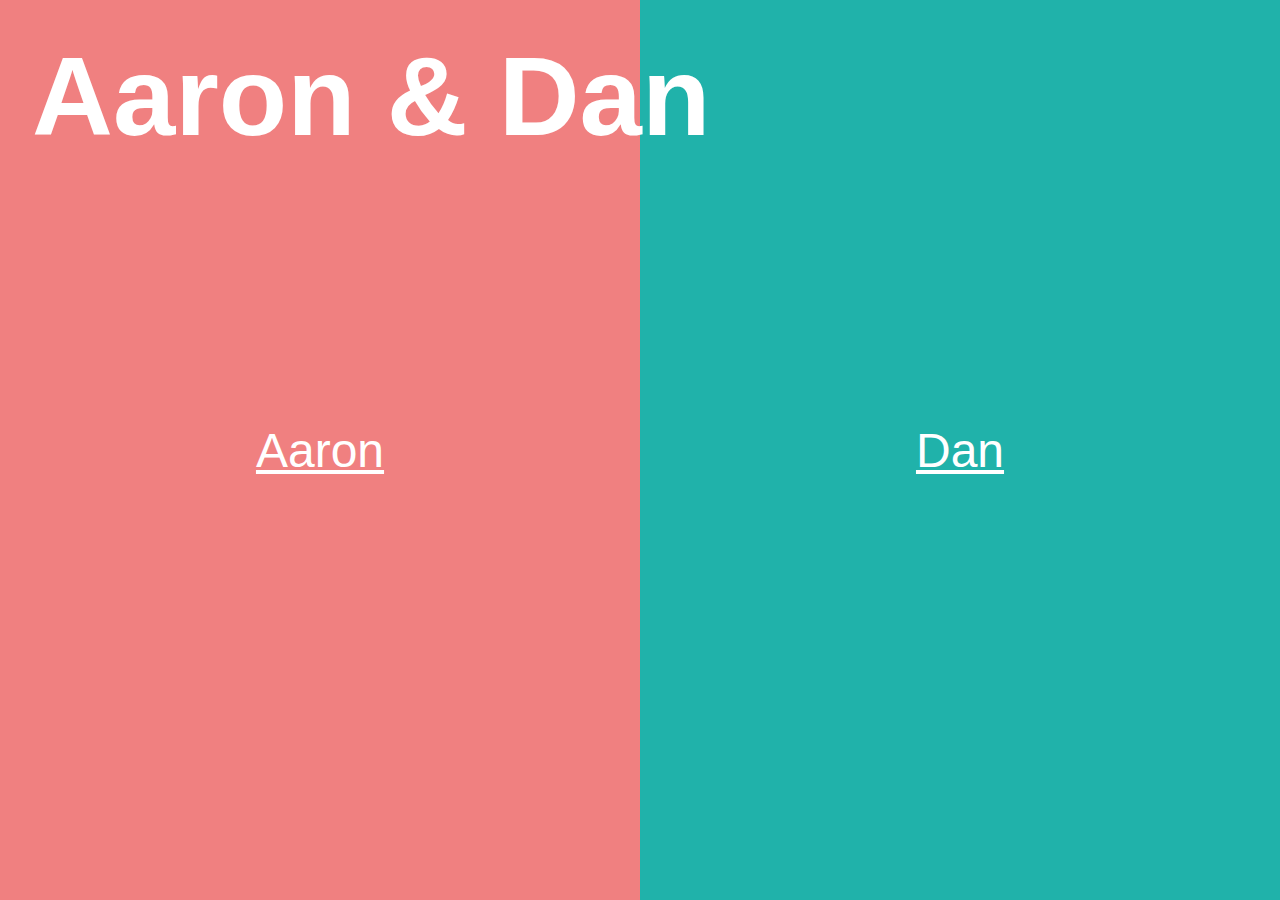
<file: index.html>
<html>
  <head>
    <meta name="viewport" content="width=device-width, initial-scale=1">
    <title>best duo webb award winners</title> 
    <link rel="stylesheet" href="styles.css">
  </head>
  <body>
    <main class="home">
      <h1>Aaron &amp; Dan</h1>
      <div class="container aaron">
        <a href="aaron.html">Aaron</a>
      </div>
      <div class="container dan">
        <a href="dan.html">Dan</a>
      </div>
    </main>
  </body>
</html>
</file>
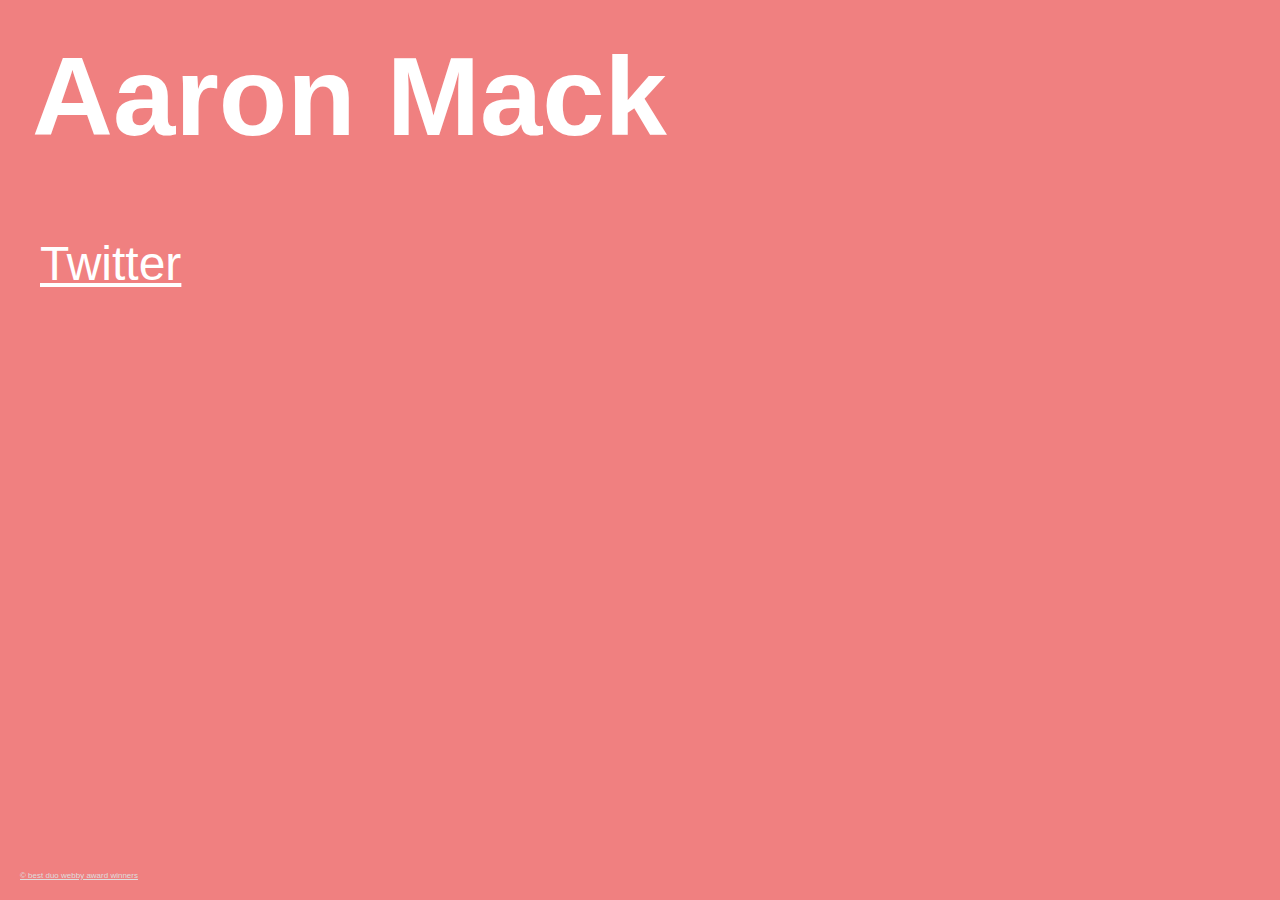
<file: aaron.html>
<html>
  <head>
    <meta name="viewport" content="width=device-width, initial-scale=1">
    <title>AARON - best duo webby award winners</title>
    <link rel="stylesheet" href="styles.css">
  </head>
  <body class="aaron">
    <main>
      <h1>Aaron Mack</h1>
      <ul>
        <li><a href="https://twitter.com/danlaush">Twitter</a></li>
      </ul>
      <a href="index.html" class="copyright">&copy; best duo webby award winners</a>
    </main>
  </body>
</html>
</file>
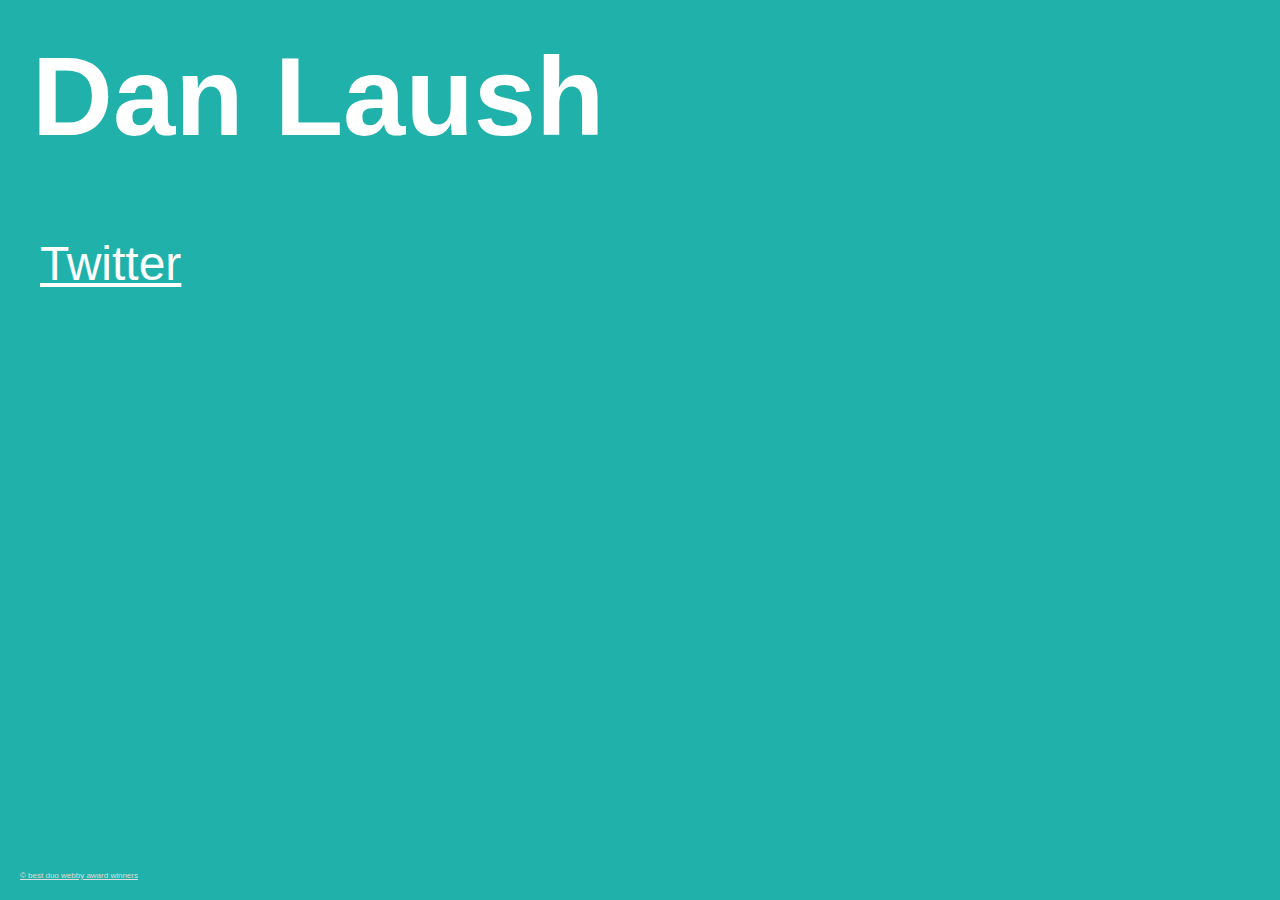
<file: dan.html>
<html>
  <head>
    <meta name="viewport" content="width=device-width, initial-scale=1">
    <title>DAN - best duo webb award winners</title>
    <link rel="stylesheet" href="styles.css">
  </head>
  <body class="dan">
    <main>
      <h1>Dan Laush</h1>
      <ul>
        <li><a href="https://twitter.com/danlaush">Twitter</a></li>
      </ul>
      <a href="index.html" class="copyright">&copy; best duo webby award winners</a>
    </main>
  </body>
</html>
</file>
<file: styles.css>
.aaron {
  --theme-color: lightcoral;
}

.dan {
  --theme-color: lightseagreen;
}

body {
  margin: 0;
  font-family: sans-serif;
}

body,
.container {
  background: var(--theme-color);
}

main.home {
  display: flex;
  flex-direction: row;
  flex: 1 0 auto;
}

main.home .container {
  width: 50vw;
  height: 100vh;
  display: flex;
  align-items: center;
  justify-content: center;
}

h1 {
  color: white;
  font-size: 7rem;
  margin-top: 2rem;
  margin-left: 2rem;
}

main.home h1 {
  position: absolute;
}

a {
  color: white;
  font-size: 3rem;
}

ul {
  list-style-type: none;
}

.copyright {
  position: absolute;
  bottom: 20px;
  left: 20px;
  color: #ddd;
  font-size: 0.5rem;
}
</file>
